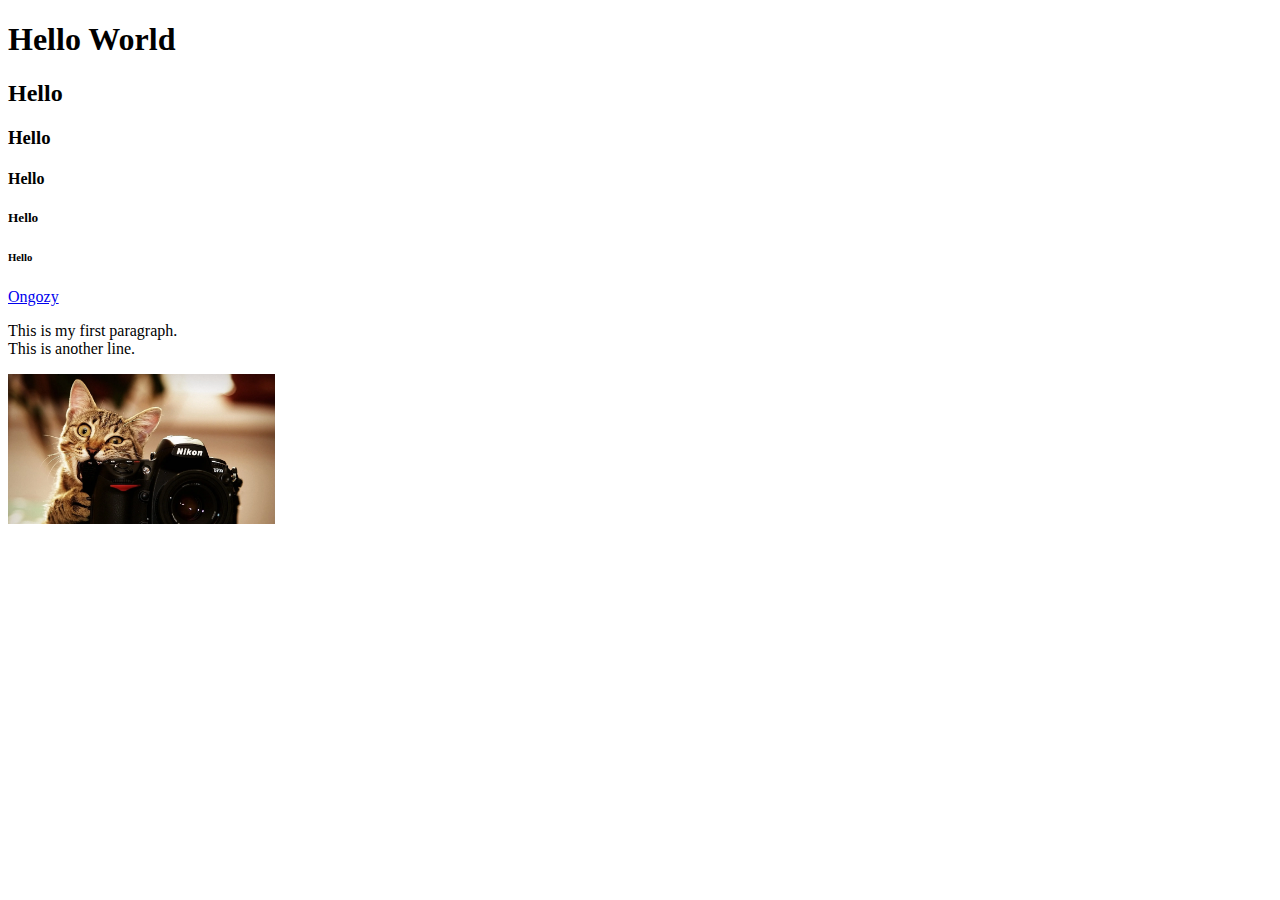
<file: index.html>
<!DOCTYPE html>

<html>
  <head>
    <meta charset="utf-8" />
    <meta http-equiv="X-UA-Compatible" content="IE=edge" />
    <title></title>
    <meta name="description" content="" />
    <meta name="viewport" content="width=device-width, initial-scale=1" />
    <link rel="stylesheet" href="" />
  </head>
  <body>
    <h1>Hello World</h1>
    <h2>Hello</h2>
    <h3>Hello</h3>
    <h4>Hello</h4>
    <h5>Hello</h5>
    <h6>Hello</h6>

    <a href="https://www.ongozytech.co.ke" target="blank">Ongozy</a>

    <p>
      This is my first paragraph. <br />
      This is another line.
    </p>

    <img src="./images/camera.jpg" alt="Camera" height="150px" />
    <script src="" async defer></script>
  </body>
</html>
</file>
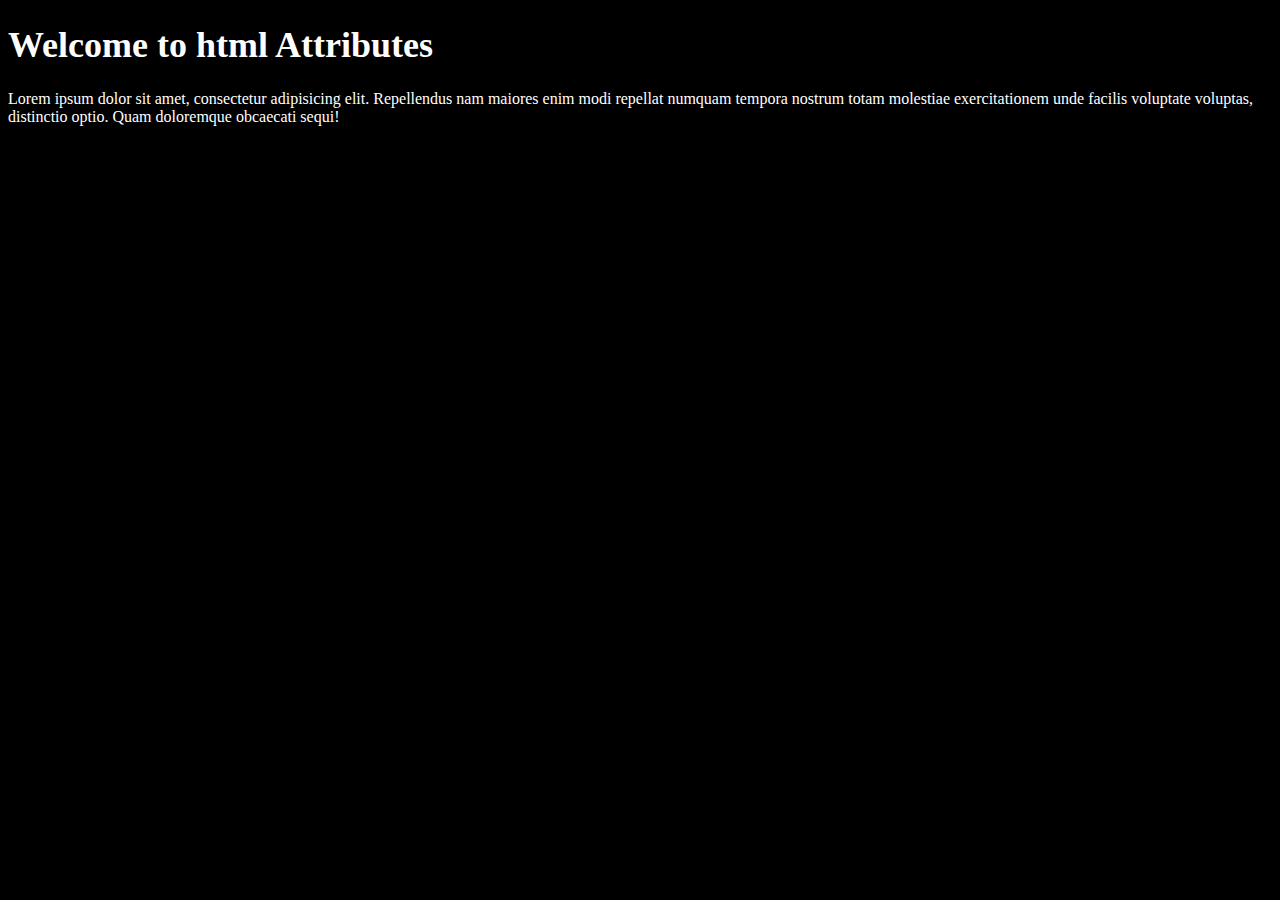
<file: attributes.html>
<!DOCTYPE html>
<html lang="en">
<head>
    <meta charset="UTF-8">
    <meta http-equiv="X-UA-Compatible" content="IE=edge">
    <meta name="viewport" content="width=device-width, initial-scale=1.0">
    <title>Document</title>
</head>
<body style="background-color: black">
    <h1 style="color: white; font-size:36px; font-weight:bold">Welcome to html Attributes</h1>
    <p style="color: white;">Lorem ipsum dolor sit amet, consectetur adipisicing elit.       Repellendus nam maiores enim modi repellat numquam tempora nostrum totam
         molestiae exercitationem unde facilis voluptate voluptas, distinctio optio. 
       
       Quam doloremque obcaecati sequi!</p>
</body>
</html>
</file>
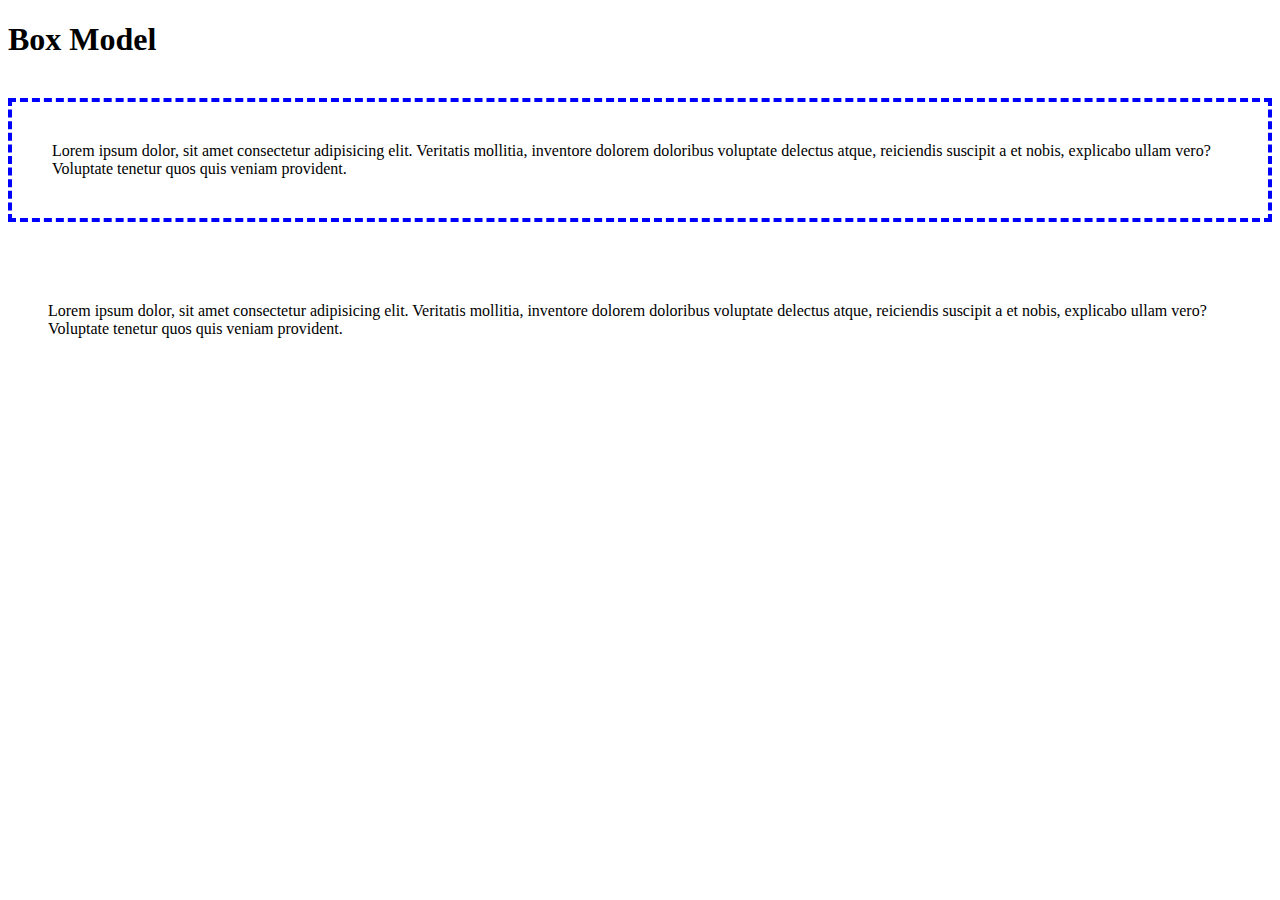
<file: boxmodel.html>
<!DOCTYPE html>
<html lang="en">
  <head>
    <meta charset="UTF-8" />
    <meta http-equiv="X-UA-Compatible" content="IE=edge" />
    <meta name="viewport" content="width=device-width, initial-scale=1.0" />
    <title>Box Model</title>
    <link rel="stylesheet" href="./css/styles3.css" />
  </head>
  <body>
    <h1>Box Model</h1>

    <p class="p-one">
      Lorem ipsum dolor, sit amet consectetur adipisicing elit. Veritatis
      mollitia, inventore dolorem doloribus voluptate delectus atque, reiciendis
      suscipit a et nobis, explicabo ullam vero? Voluptate tenetur quos quis
      veniam provident.
    </p>

    <p class="p-two">
      Lorem ipsum dolor, sit amet consectetur adipisicing elit. Veritatis
      mollitia, inventore dolorem doloribus voluptate delectus atque, reiciendis
      suscipit a et nobis, explicabo ullam vero? Voluptate tenetur quos quis
      veniam provident.
    </p>
  </body>
</html>
</file>
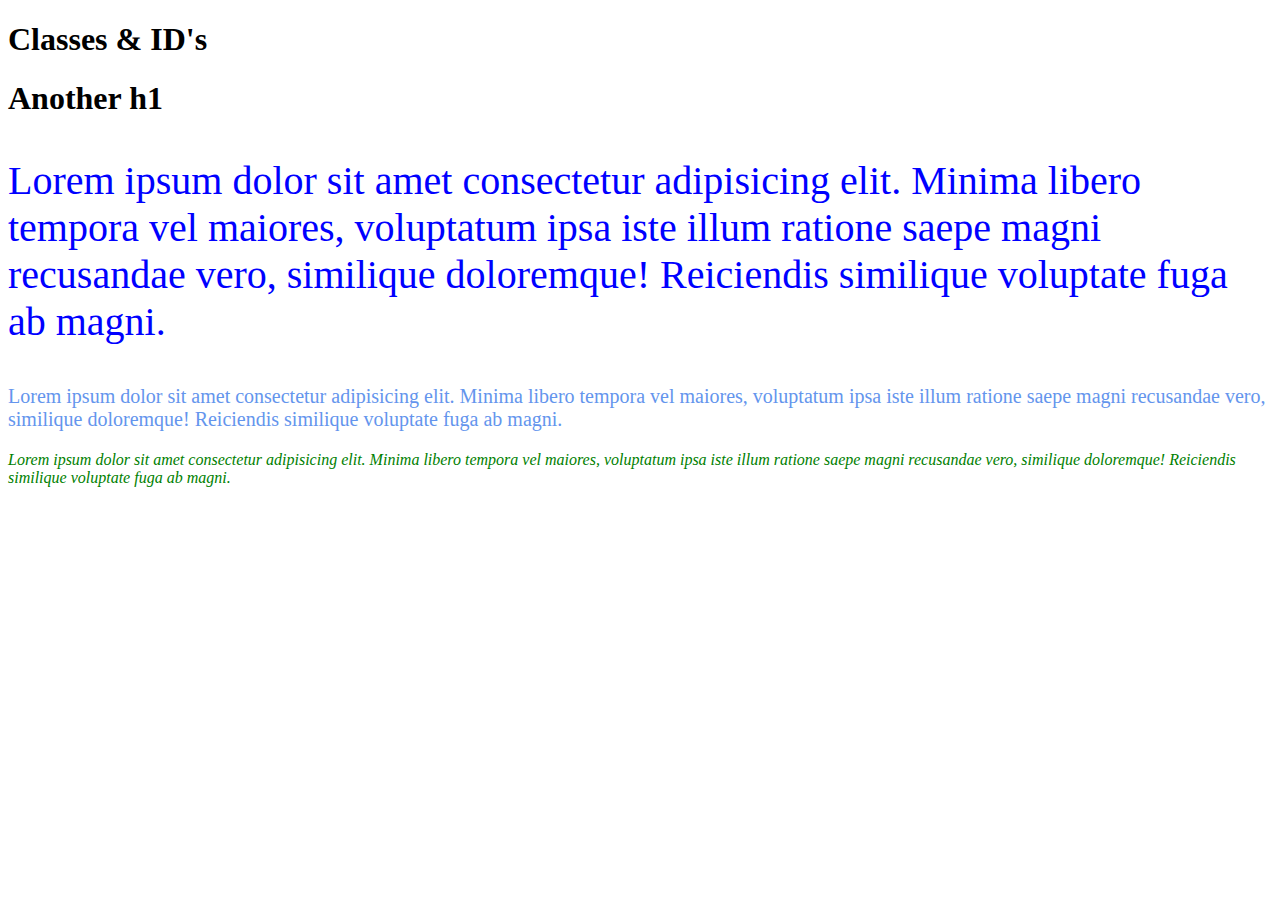
<file: classes-ids.html>
<!DOCTYPE html>
<html lang="en">
  <head>
    <meta charset="UTF-8" />
    <meta http-equiv="X-UA-Compatible" content="IE=edge" />
    <meta name="viewport" content="width=device-width, initial-scale=1.0" />
    <title>Classes & ID's</title>
    <link rel="stylesheet" href="./css/style.css"
    
  </head>
  <body>
    <h1>Classes & ID's</h1>
    <h1>Another h1</h1>

    <p class="p-one">
      Lorem ipsum dolor sit amet consectetur adipisicing elit. Minima libero
      tempora vel maiores, voluptatum ipsa iste illum ratione saepe magni
      recusandae vero, similique doloremque! Reiciendis similique voluptate fuga
      ab magni.
    </p>

    <p id="id-p-one">
      Lorem ipsum dolor sit amet consectetur adipisicing elit. Minima libero
      tempora vel maiores, voluptatum ipsa iste illum ratione saepe magni
      recusandae vero, similique doloremque! Reiciendis similique voluptate fuga
      ab magni.
    </p>

    <p class="p-three">
      Lorem ipsum dolor sit amet consectetur adipisicing elit. Minima libero
      tempora vel maiores, voluptatum ipsa iste illum ratione saepe magni
      recusandae vero, similique doloremque! Reiciendis similique voluptate fuga
      ab magni.
    </p>
  </body>
</html>
</file>
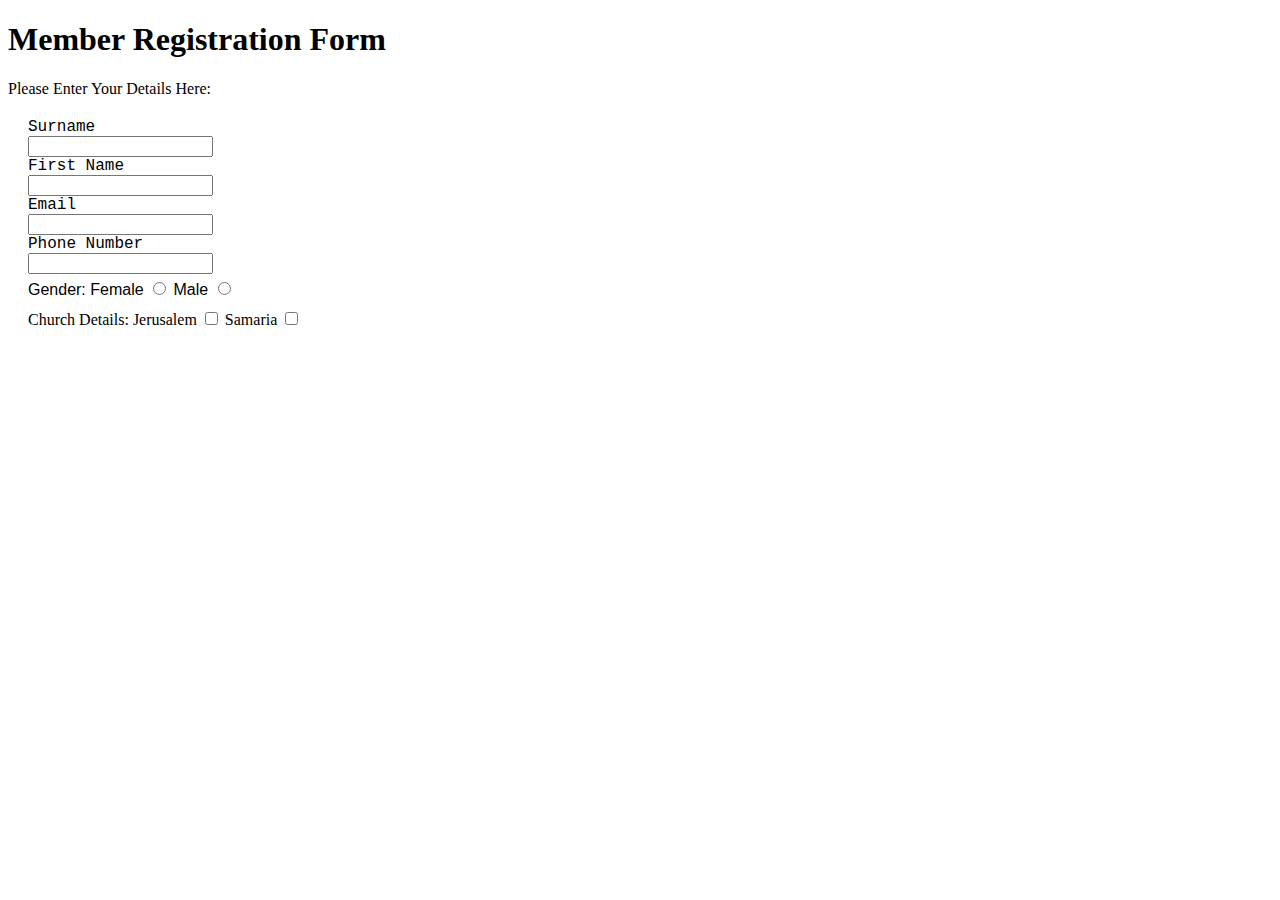
<file: form2.html>
<!DOCTYPE html>
<html lang="en">
  <head>
    <meta charset="UTF-8" />
    <meta http-equiv="X-UA-Compatible" content="IE=edge" />
    <meta name="viewport" content="width=device-width, initial-scale=1.0" />
    <title>Member Registration Form</title>
    <link rel="stylesheet" type="text/css" href="./css/member.css" />
  </head>
  <body>
    <h1>Member Registration Form</h1>
    <p>Please Enter Your Details Here:</p>

    <form action="">
      <div class="inputs">
        <label for="surname">Surname</label>
        <input type="text" name="surname" id="surname" />
        <label for="firstname">First Name</label>
        <input type="text" name="lastname" id="" />
        <label for="email">Email</label>
        <input type="email" name="email" id="" />
        <label for="phonenumber">Phone Number</label>
        <input type="text" name="phone" id="" />
      </div>

      <div class="personal_details">
        <label for="gender">Gender:</label>

        <label for="female">Female</label>
        <input type="radio" name="gender" />

        <label for="male">Male</label>
        <input type="radio" name="gender" />
      </div>

      <div class="churchdetails">
        <label for="churchdetails">Church Details:</label>

        <label for="Cell Group">Jerusalem</label>
        <input type="checkbox" name="" />

        <label for="samaria">Samaria</label>
        <input type="checkbox" name="" />
      </div>
    </form>
  </body>
</html>
</file>
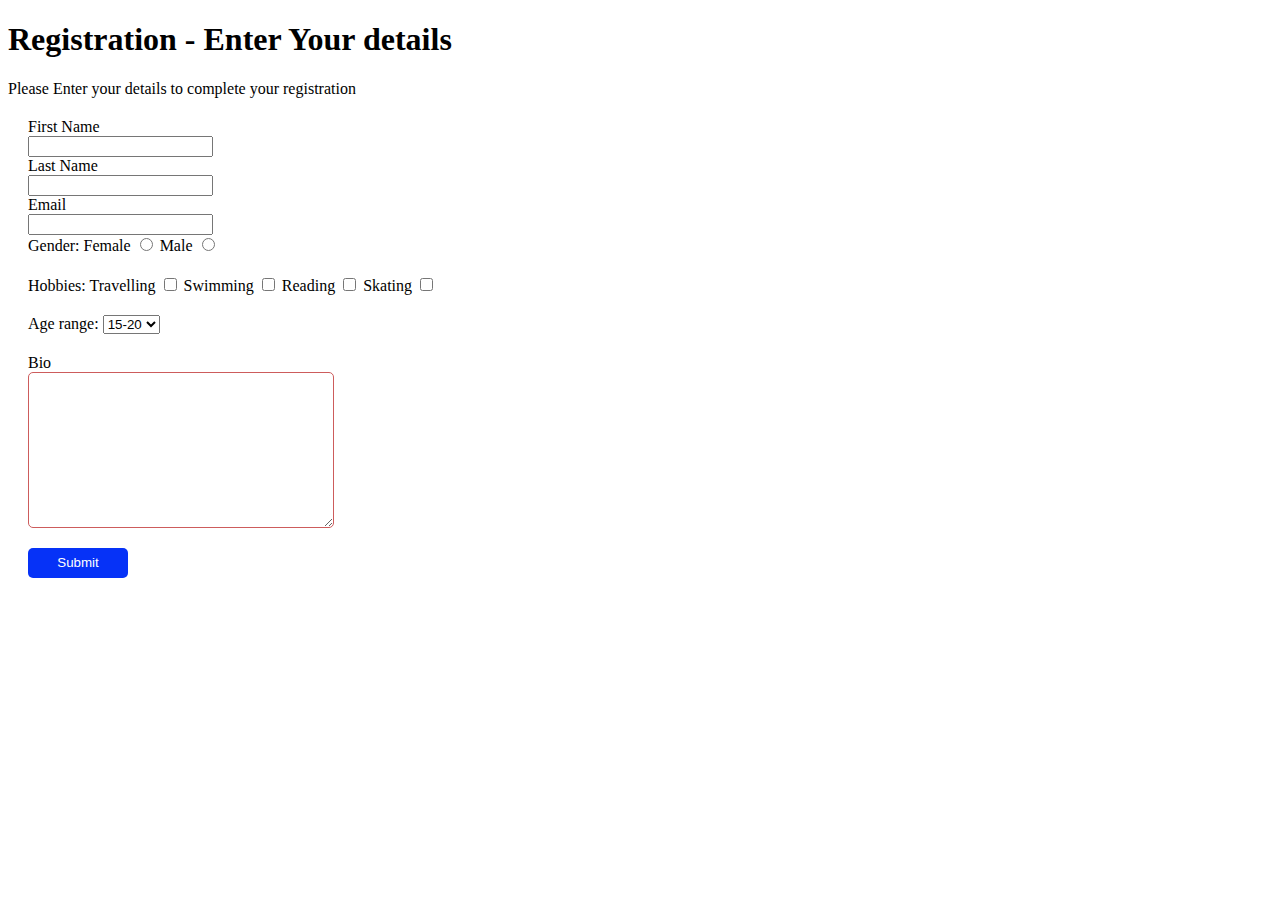
<file: forms.html>
<!DOCTYPE html>
<html lang="en">
  <head>
    <meta charset="UTF-8" />
    <meta http-equiv="X-UA-Compatible" content="IE=edge" />
    <meta name="viewport" content="width=<h1>For>, initial-scale=1.0" />
    <title>Document</title>
    <link rel="stylesheet" href="./css/form.css" />
  </head>
  <body>
    <h1>Registration - Enter Your details</h1>
    <p>Please Enter your details to complete your registration</p>

    <form>
      <div class="input-fields">
        <label for="first-name">First Name</label>
        <input type="text" name="first-name" id="first-name" />

        <label for="last-name">Last Name</label>
        <input type="text" name="last-name" id="last-name" />

        <label for="email">Email</label>
        <input type="text" name="email" id="email" />
      </div>

      <div class="gender">
        <label for="gender">Gender:</label>

        <label for="female">Female</label>
        <input type="radio" name="gender" />

        <label for="male">Male</label>
        <input type="radio" name="gender" />
      </div>

      <div class="hobbies">
        <label for="hobbies">Hobbies:</label>

        <label for="travel">Travelling</label>
        <input type="checkbox" name="" id="" />

        <label for="swimming">Swimming</label>
        <input type="checkbox" name="" id="" />

        <label for="Reading">Reading</label>
        <input type="checkbox" name="" id="" />

        <label for="skating">Skating</label>
        <input type="checkbox" name="" id="" />
      </div>

      <div class="age">
        <label for="age-range">Age range:</label>
        <select name="age-range" id="">
          <option value="">15-20</option>
          <option value="">21-30</option>
          <option value="">31-40</option>
          <option value="">41-50</option>
        </select>
      </div>

      <div class="bio">
        <label for="bio">Bio</label>
        <textarea name="bio" cols="30" rows="10"> </textarea>
      </div>

      <input type="submit" value="Submit" />
    </form>
  </body>
</html>
</file>
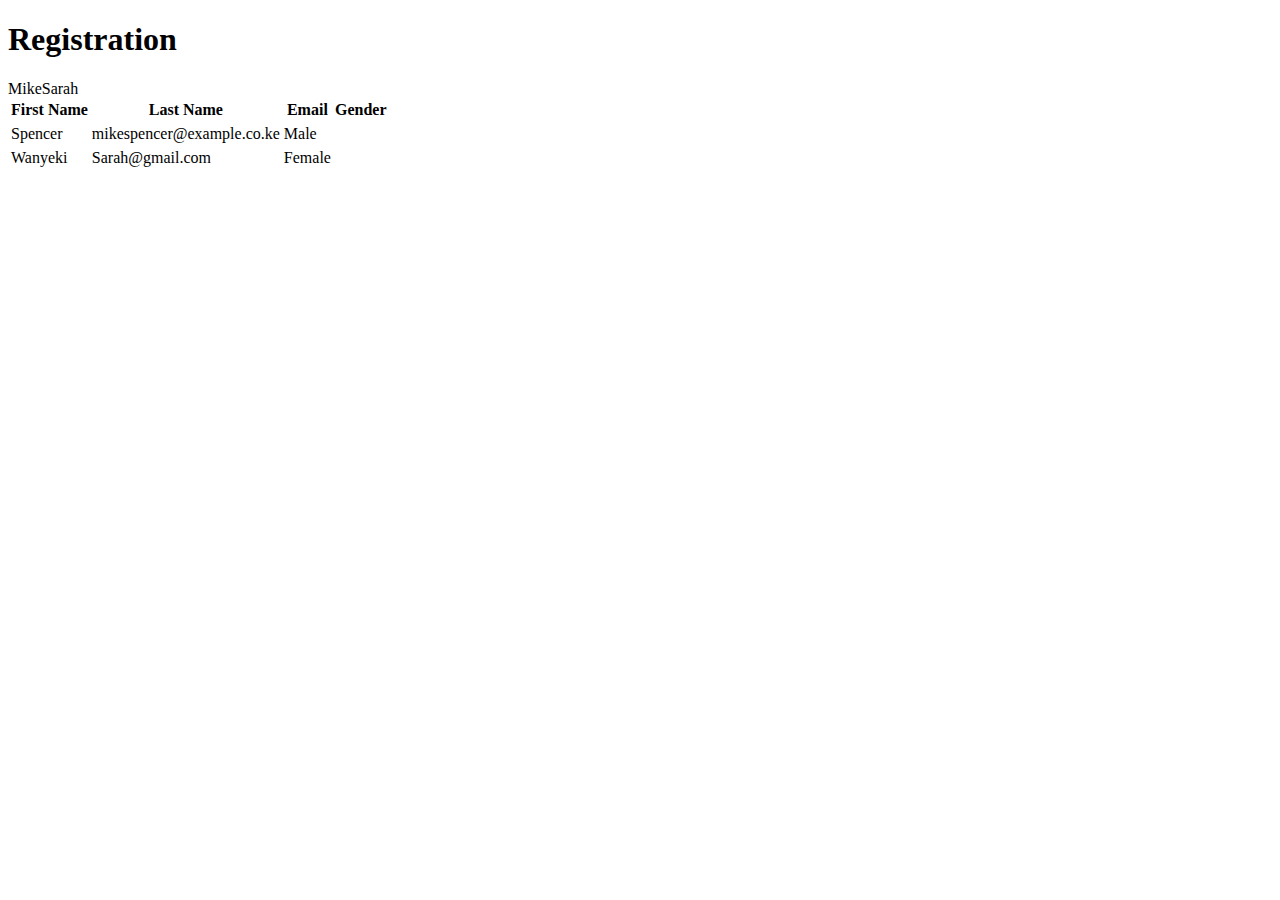
<file: tables.html>
<!DOCTYPE html>
<html lang="en">
<head>
    <meta charset="UTF-8">
    <meta http-equiv="X-UA-Compatible" content="IE=edge">
    <meta name="viewport" content="width=device-width, initial-scale=1.0">
    <title>Tables</title>
</head>
<body>
    <h1>Registration</h1>
    <table>
        <th>First Name</th>
        <th>Last Name</h>
        <th>Email</th>
        <th>Gender</th>

        <tr>Mike</tr>
        <td>Spencer</td>
        <td>mikespencer@example.co.ke</td>
        <td>Male</td>

        <tr>Sarah</tr>
        <td>Wanyeki</td>
        <td>Sarah@gmail.com</td>
        <td>Female</td>
    </table>
    
</body>
</html>
</file>
<file: css/styles3.css>
.p-one {
  border: 4px solid blue;
  padding: 40px;
  border-style: dashed;

  margin-top: 40px;
  margin-bottom: 40px;
}

.p-two {
  border-radius: 8px solid red;
  padding: 40px;
}
</file>
<file: css/style.css>
.p-one {
    color: blue;
    font-size: 40px;
  }

  .p-two {
    color: red;
    font-family: "Helvetica Neue", Helvetica, Arial;
  }

  .p-three {
    color: green;
    font-style: italic;
  }

  #id-p-one {
    color: cornflowerblue;
    font-size: 20px;
  }
</file>
<file: css/member.css>
form {
  margin: 20px;
}
.inputs label {
  display: block;
  font-family: "Courier New", Courier, monospace;
}
input [type="surname"],
input [type="firstname"] {
  margin-bottom: 20px;
  width: 300px;
  border-radius: 5px;
  border-style: dotted;
}
.personal_details {
  font-family: "Segoe UI", Tahoma, Geneva, Verdana, sans-serif;
  padding-top: 5px;
  padding-bottom: 5px;
}
.churchdetails {
  padding-top: 5px;
}
</file>
<file: css/form.css>
form {
  margin: 20px;
}
.input-fields label {
  display: block;
}

input [type="text"],
input [type="email"] {
  width: 300%;
  height: 28px;
  border: 1px solid blue;
  border-radius: 5px;
  margin-bottom: 20px;
}

.gender,
.hobbies,
.age {
  margin-bottom: 20px;
}

.bio label,
textarea {
  display: block;
  border-radius: 5px;
  width: 300px;
  border-color: indianred;
}
input[type="submit"] {
  margin-top: 20px;
  width: 100px;
  height: 30px;
  background-color: rgb(6, 50, 247);
  color: white;
  border: none;
  border-radius: 5px;
}
</file>
